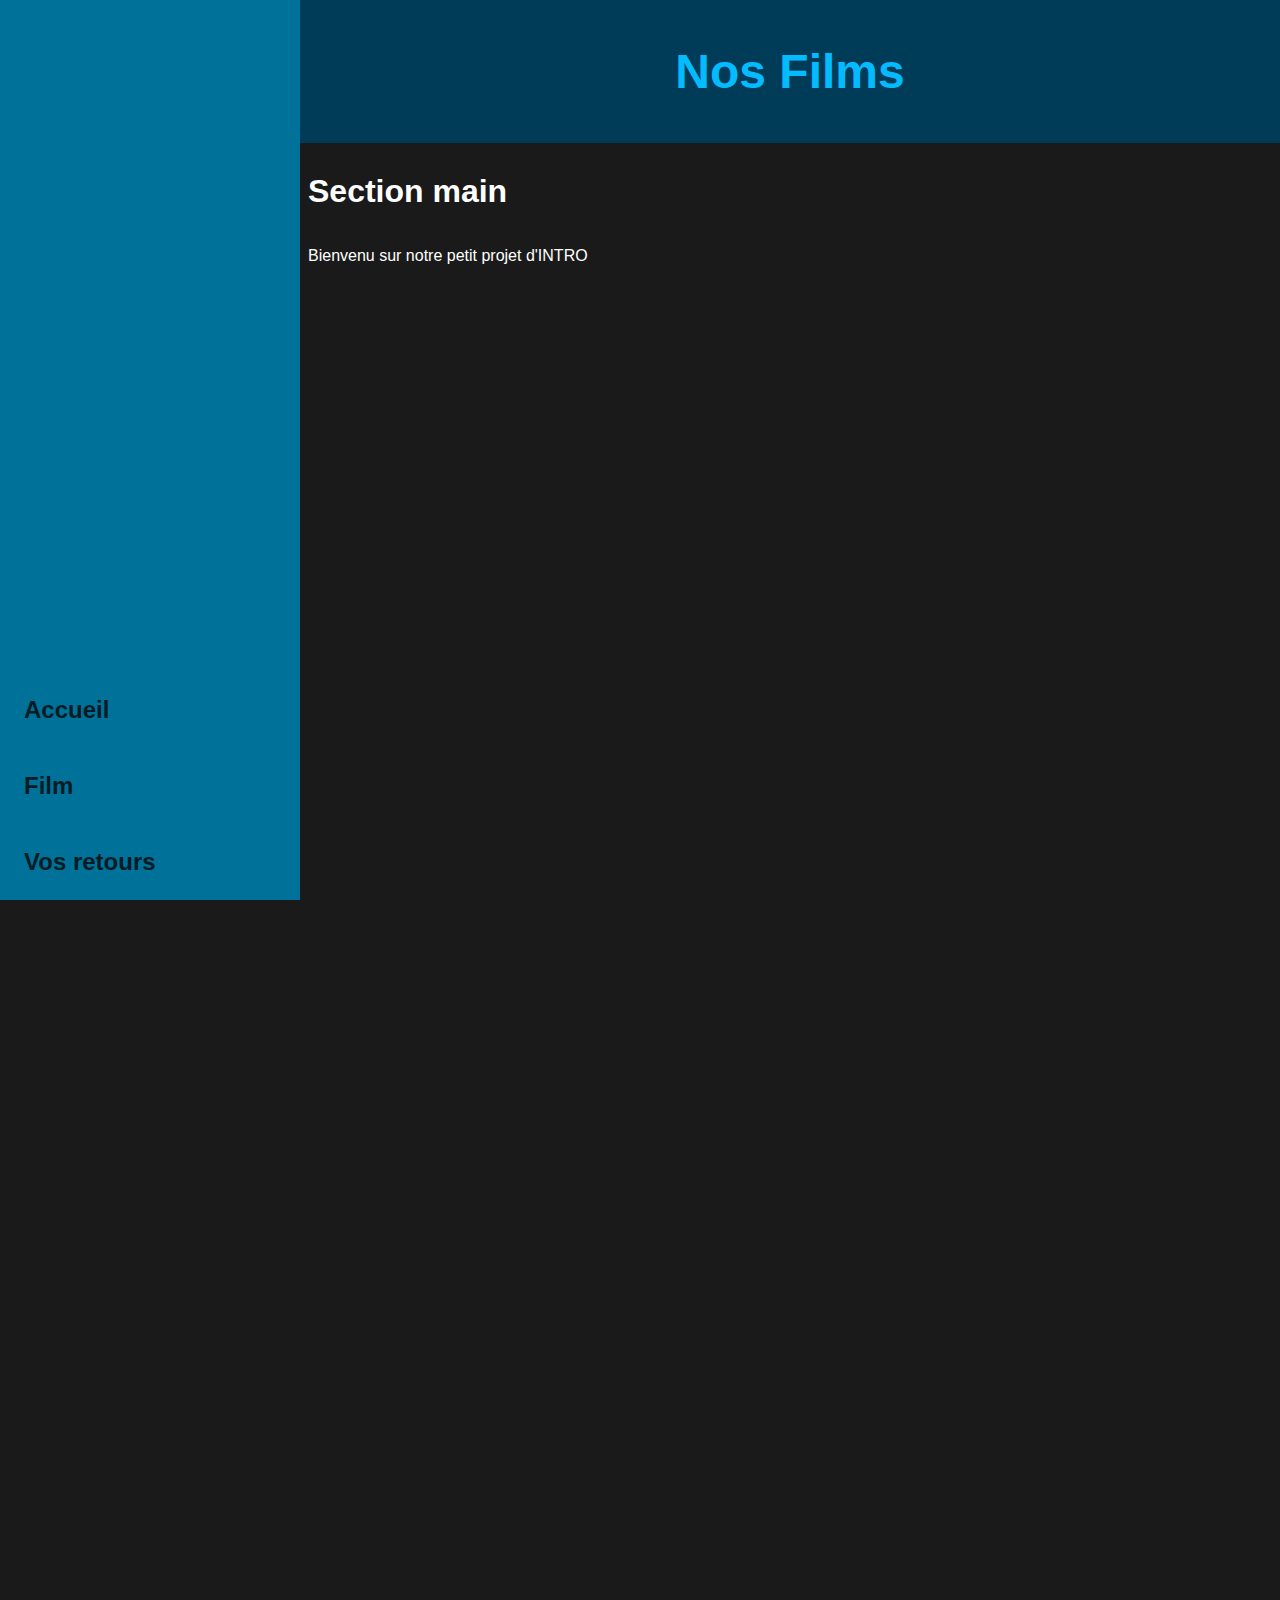
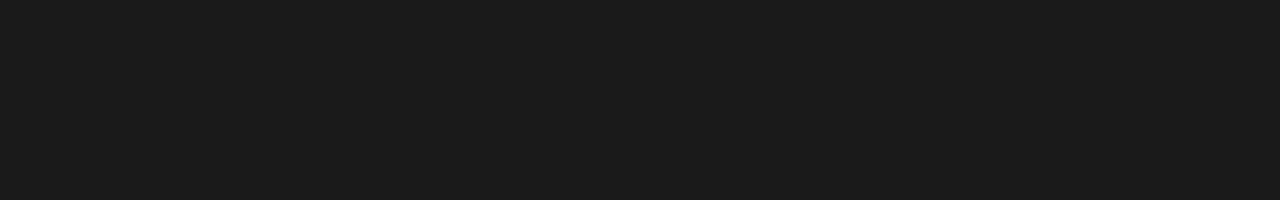
<file: index.html>
<!DOCTYPE html>
<html lang="en">
<head>
    <meta charset="UTF-8">
    <meta http-equiv="X-UA-Compatible" content="IE=edge">
    <meta name="viewport" content="width=device-width, initial-scale=1.0">
    <link rel="stylesheet" href="style.css">
    <title>Projet TP5</title>
</head>
<body>
        <div class="menu">
            <a class="items" href="#">Accueil</a>
            <a class="items" href="#">Film</a>
            <a class="items" href="#">Vos retours</a>
        </div>
    <div class="corp">
        <div class="entete">
            <h1>Nos Films</h1>
        </div>
        <div class="main">
            <h1>Section main</h1>
            <p>Bienvenu sur notre petit projet d'INTRO</p>
        </div>
    </div>
</body>
</html>
</file>
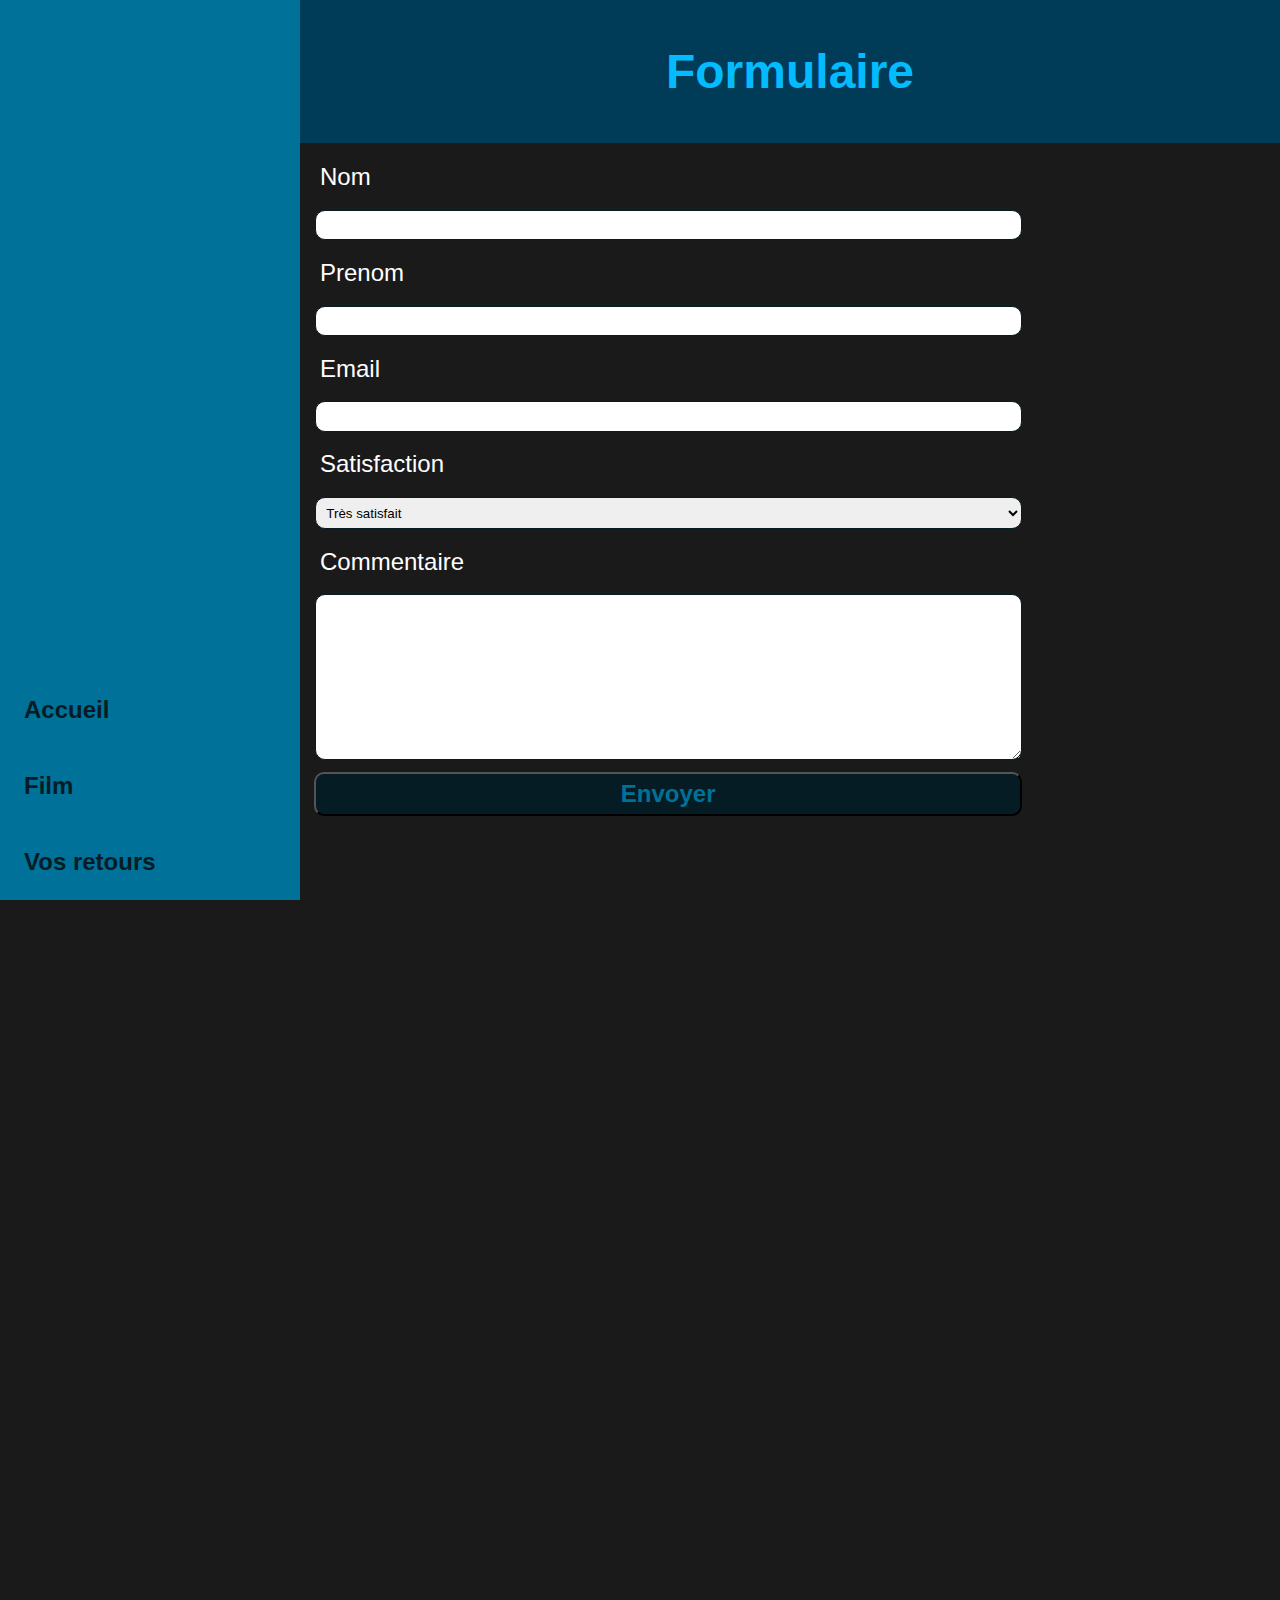
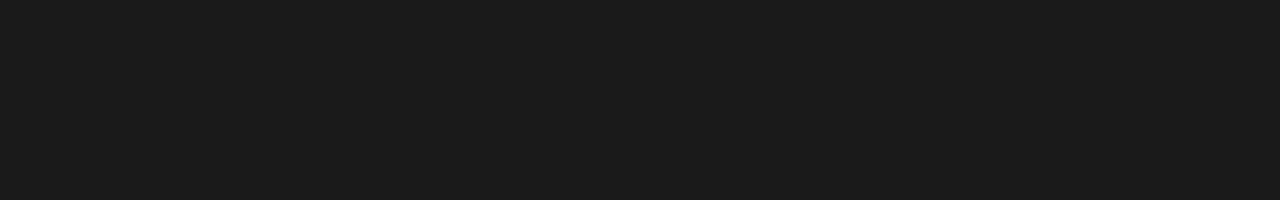
<file: form.html>
<!DOCTYPE html>
<html lang="en">
<head>
    <meta charset="UTF-8">
    <meta http-equiv="X-UA-Compatible" content="IE=edge">
    <meta name="viewport" content="width=device-width, initial-scale=1.0">
    <link rel="stylesheet" href="style.css">
    <title>Formulaire</title>
</head>
<body>
    
        <div class="menu">
            <a class="items" href="#">Accueil</a>
            <a class="items" href="#">Film</a>
            <a class="items" href="#">Vos retours</a>
        </div>
        <div class="corp">
            <div class="entete">
                <h1>Formulaire</h1>
            </div>
        <div class="main">
            <div class = "form">
                <label class="txt" for="nom">Nom</label>
                    <input type="text" name="nom" class="input">
                <label class="txt" for="prenom">Prenom</label>
                    <input type="text" name="prenom" class="input">
                <label class="txt" for="email">Email</label>
                    <input type="email" name="email" class="input">
                <label class="txt" for="satisfaction">Satisfaction</label>
                    <select name="satisfaction" class="input">
                        <option class = "items" value="tres satisfait">Très satisfait</option>
                        <option class = "items" value="satisfait">Satisfait</option>
                        <option class = "items" value="pas satisfait">Pas satisfait</option>
                    </select>
                <label class="txt" for="commentaire">Commentaire</label>
                    <textarea name="commentaire" id="commentaire" cols="30" rows="10" class="input"></textarea>
                <input class = "button" type="submit" value="Envoyer">
            </div>
        </div>
    </div>
</body>
</html>
</file>
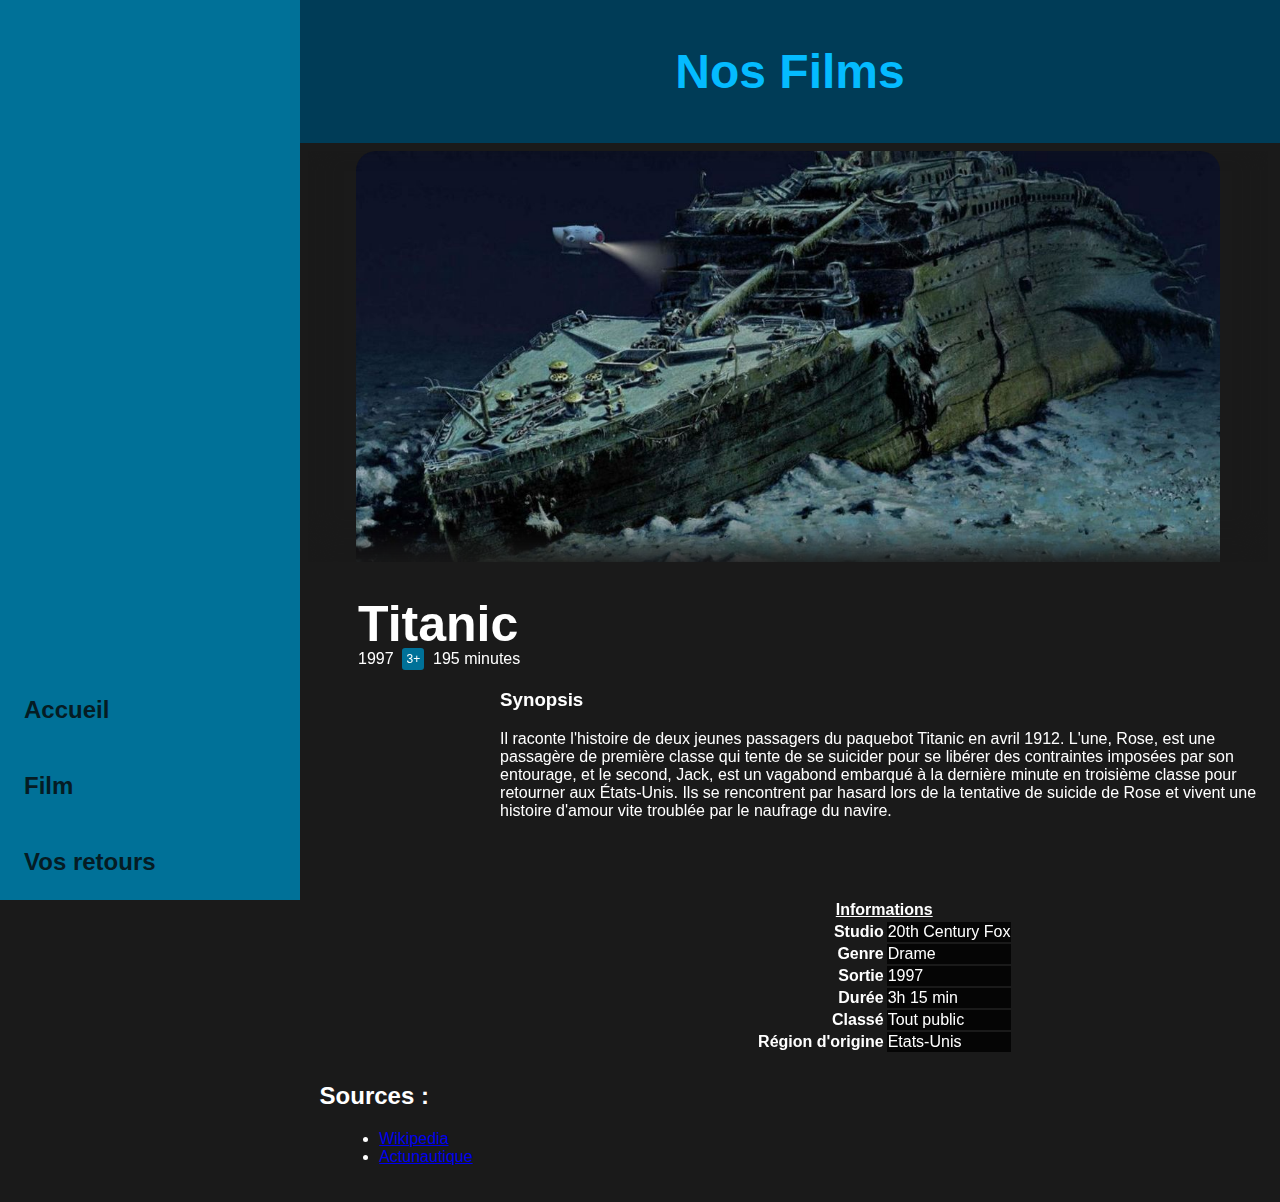
<file: Film/Titanic.html>
<!DOCTYPE html>
<html lang="en">
<head>
    <meta charset="UTF-8">
    <meta http-equiv="X-UA-Compatible" content="IE=edge">
    <meta name="viewport" content="width=device-width, initial-scale=1.0">
    <link rel="stylesheet" href="../style.css">
    <link rel="stylesheet" href="../style-films.css">
    <title>Projet TP5</title>
</head>
<body>
        <div class="menu">
            <a class="items" href="#">Accueil</a>
            <a class="items" href="#">Film</a>
            <a class="items" href="#">Vos retours</a>
        </div>
    <div class="corp">
        <div class="entete">
            <h1>Nos Films</h1>
        </div>
        <div class="main">
                <div class='EnteteImg anim'>
                    <img src="../Image/Titanic/Titanic.jfif" class="imagefilm" alt="">
                    <div id="ombre"></div>
                </div>
                <div class="Titre">
                    <h1 class="anim">Titanic</h1>
                    <div class="petiteInfo">1997 &#160;<div class="pegi">3+</div>&#160; 195 minutes</div>
                </div>
                <div class="informations">
                    <h3>Synopsis</h3>
                    Il raconte l'histoire de deux jeunes passagers du paquebot Titanic en avril 1912. L'une, Rose, est une passagère de première classe qui tente de se suicider pour se libérer des contraintes imposées par son entourage, et le second, Jack, est un vagabond embarqué à la dernière minute en troisième classe pour retourner aux États-Unis. Ils se rencontrent par hasard lors de la tentative de suicide de Rose et vivent une histoire d'amour vite troublée par le naufrage du navire.
                    <br><br>
                    <div class="tableau">
                        <table>
                            <thead>

                                <tr>
                                    <th colspan="2">Informations</th>
                                </tr>
                            </thead>
                            <tbody>
                                <tr>
                                    <th>Studio</th>
                                    <td>20th Century Fox</td>
                                </tr>
                                <tr>
                                    <th>Genre</th>
                                    <td>Drame</td>
                                </tr>
                                <tr>
                                    <th>Sortie</th>
                                    <td>1997</td>
                                </tr>
                                <tr>
                                    <th>Durée</th>
                                    <td>3h 15 min</td>
                                </tr>
                                <tr>
                                    <th>Classé</th>
                                    <td>Tout public</td>
                                </tr>
                                <tr>
                                    <th>Région d'origine</th>
                                    <td>Etats-Unis</td>
                                </tr>
                            </tbody>
                        </table>
                    </div>
                </div>
        </div>
        <div class="footer">
            <h2>Sources :</h2>
            <div class="source">
                <ul>
                    <li><a href="https://fr.wikipedia.org/wiki/Titanic_(film,_1997)">Wikipedia</a></li>
                    <li><a href="https://www.actunautique.com/2017/03/pourquoi-l-epave-du-titanic-aura-totalement-disparu-d-ici-2030.html">Actunautique</a></li>
                </ul>
            </div>
        </div>
    </div>
</body>
</html>
</file>
<file: style.css>
/* 
#04BBFF
#0594D0
#007198
#003C57
#051C24
*/
/* On defini notre police */
body{
    margin: auto; 
    font-family: 'Roboto', sans-serif;
    background: #1a1a1a;
    height: 200vh;
    color : white;
}

.entete{
    background-color: #003C57;
    color: #04BBFF;
    font-size: 1.5em;
    font-weight: bold;
    padding: 0.5em;
    text-align: center;
    margin: auto;
}


/* MENU */
.menu{
    display: flex;
    justify-content: flex-end;
    flex-direction: column;
    background-color: #007198;
    font-size : 1.5em;
    position: fixed;
    height: 100%;
    width: 300px;
}
/* les items dans le menu */

.menu .items{
    color: #051C24;
    font-weight: bold;
    text-decoration: none;
    padding: 0.5em;
    margin: 0.5em;
    
}
.menu .items:hover{
    background-color: #051C24;
    color : #007198;
    transition: background-color 0.7s;
}
/* Partie de droite */
.corp{
    margin-left: 300px;
}
.main{
    padding: 0.5em;
    
    width: 98%;
    height:auto;
    position:relative;
    display: flex;
    justify-content: center;
    flex-direction: column;

}
.form{
    display: flex;
    flex-direction: column;
    width: 75%;
}
.form .txt{
    margin: 0.5em;
    font-size: 1.5em;
}
.form .input{
    margin: 0.5em;
    padding: 0.5em;
    border-radius: 10px;
    border: 1px solid #051C24;
}
.form .items{
    font-size: 1.5em;
}
.form .button{
    margin: 0.25em;
    padding: 0.25em;
    border-radius: 10px;
    background-color: #051C24;
    color: #007198;
    font-size: 1.5em;
    font-weight: bold;
    transition: background-color 0.7s;
}

.form .button:hover{
    background-color: #007198;
    color: #051C24;
    transition: background-color 0.7s;
}
/* keyframe gauche vers la droite */
@keyframes gauche_droite{
    0%{
        transform: translateX(-100%);
    }
    100%{
        transform: translateX(0%);
    }
}
/* keyframe haut vers bas plus opacité */
@keyframes haut_bas{
    0%{
        transform: translateY(-100%);
        opacity: 0;
    }
    100%{
        transform: translateY(0%);
        opacity: 1;
    }
}
</file>
<file: style-films.css>
body{
    height: 100%;
}

@keyframes haut-bas {
    0%{
        opacity: 0;
        transform: translateY(-80%);
    }
    100%{
        opacity: 1;
        transform: translateY(0);
    }
}   
.anim{
    animation: haut-bas 1s ease-in-out;
}

.EnteteImg{
    position: relative;
    display: flex;
    justify-content: center;
}

.imagefilm{
    width:90%;
    position:relative;
    border-top-left-radius: 20px;
    border-top-right-radius: 20px;
}

#ombre{
    position:absolute;
    left:0;
    right:0;
    top:0;
    bottom:0;
    z-index:10;
    box-shadow: inset 0em -1em 30px rgba(26, 26, 26, 1);
    
}

.Titre{
    color: white;
    margin-left: 50px;
}
.Titre h1{
    font-size: 50px;
    font-weight: bold;
    margin-bottom: -5px;
}
.petiteInfo{
    display: flex;
    flex-direction: row; 
    align-items: center;
}

.informations{
margin-left: 20%;
}

.pegi{
    font-size: 12px;
    padding: 4px;
    background-color: #007198;
    border-radius: 3px;
}

table tbody tr th{
    text-align: end;
}
table tbody tr td{
    text-align:left;
    background-color: rgba(0,0,0,0.8);
}
table thead tr th{
    text-decoration: underline;
}
.tableau{
    margin-top: 60px;
    width: 100%;
    display: flex;
    justify-content: center;
}
.footer{
    width: 100%;
    margin-left: 2%;
    padding-bottom: 20px;
}
.source{
    margin-left: 2%;
}
</file>
